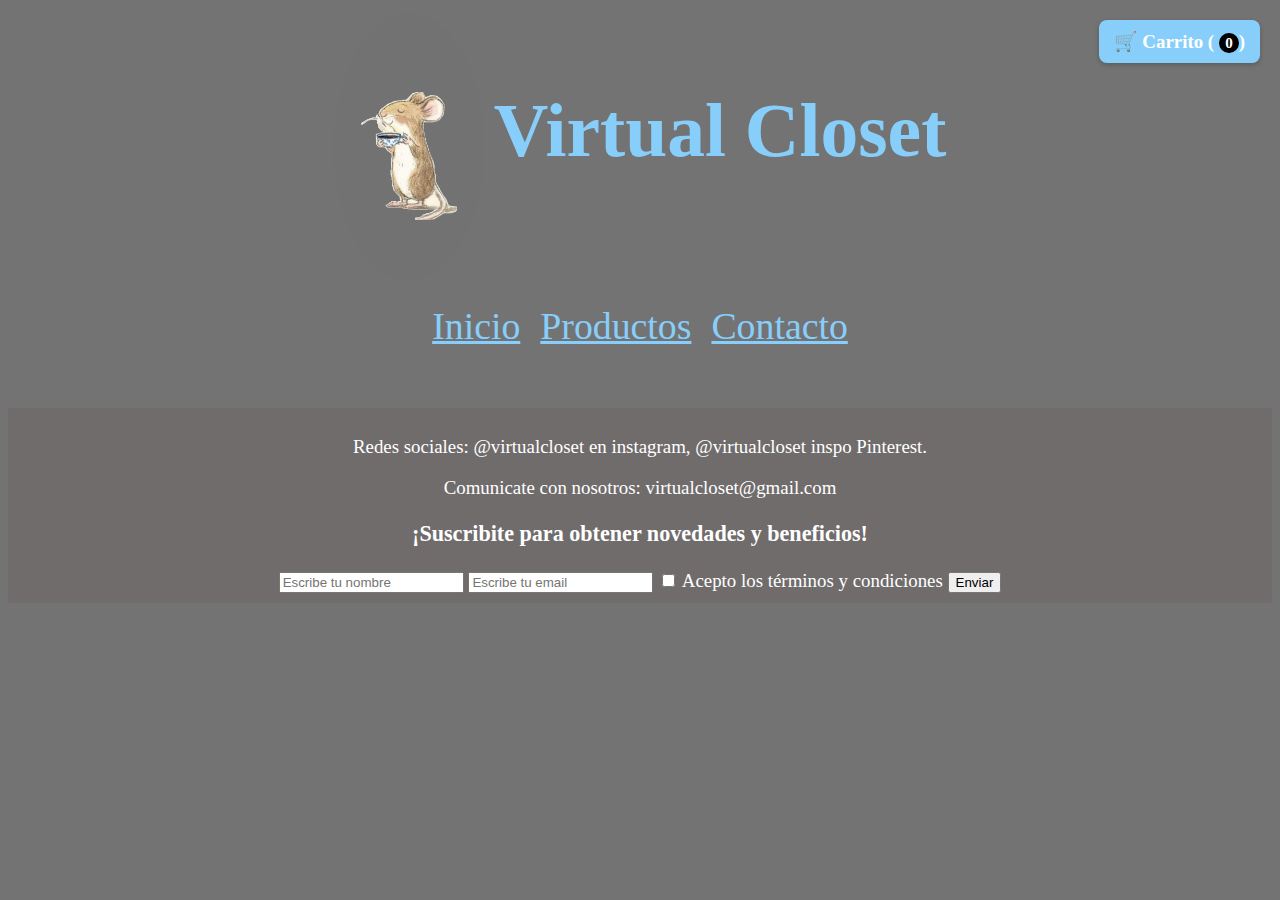
<file: productos.html>
<!DOCTYPE html>
<html lang="en">
<head>
    <meta charset="UTF-8">
    <meta name="viewport" content="width=device-width, initial-scale=1.0">
    <title>Document</title>
    <link rel="stylesheet" href="css/style.css">
</head>


<body>
    <a href="carrito.html" id="btn-carrito">
  🛒 Carrito (<span id="contador-carrito">0</span>)
    </a>

    <header>
        <img src="IMAGENES y VIDEOS/logo.png" alt="Logo de Virtual Closet" width="100" height="100">
        <h1 >Virtual Closet </h1>
    </header>
    
    <nav>
        <ul>
            <li><a href="index.html">Inicio</a></li>
            <li><a href="productos.html">Productos</a></li>
            <li><a href="#Contacto">Contacto</a></li>
    </nav>
    <main>

        <section id="productos">  
           
            
    
  <script src="js/main.js"></script>
        </div>

    </main>

    <footer>
       
        <div id="Contacto" class="redes">
            <p>Redes sociales: @virtualcloset en instagram, @virtualcloset inspo Pinterest.</p>
            <p >Comunicate con nosotros: virtualcloset@gmail.com</p> 
        </div>  

        <h3>¡Suscribite para obtener novedades y beneficios!</h3>
        <form action="https://formspree.io/f/meoggojq" method="POST">
            <input type="text" name="nombre" id="nombre" placeholder="Escribe tu nombre">
            <input type="email" name="email" id="email" placeholder="Escribe tu email">
            
            <input type="checkbox" name="terminos" id="terminos" required>
            <label for="terminos">Acepto los términos y condiciones</label>           
            
            <button type="submit">Enviar</button>
         </form>
    </footer>
</body>
</html>
</file>
<file: css/style.css>
* { margin: 2; padding: 2; box-sizing: border-box;}
body {
    font-family: 'Times new roman', sans-serif;
    background-color: #f0f0f0;
    font-size: 0.5cm;
}

#main-title {font-size: 24px;color: lightblue;text-align: center;}

h1 {
    font-size: 2cm;
    position: relative;
    color: lightskyblue;
    text-align: center;
    margin-top: 20px;
    background-color: #747373;
    /*background-color: #706c6c;*/
}

header
{   
    display: flex;          /* Turns container into a flexbox */
    align-items: center;    /* Vertically centers items */
    gap: 10px; 
    background-color: #747373;
    justify-content: center;
    color: white;
    padding: 5px 0;
    text-align: center;

}

header img {
    width: 150px;           /* Fixed width for the logo */
    height: auto;           /* Maintains aspect ratio */
    border-radius: 50%;     /* Makes the image circular */
}
nav ul {
    list-style-type: none;
    padding: 0;
    display: flex;
    justify-content: center;
    gap: 20px;
    color: lightskyblue;
    background-color: #747373;
}

nav ul li a{
    display: inline;
    color: lightskyblue;
    font-size: 1cm;
}

h2 {
    font-size: 1.5rem;
    color: violet;
    text-align: center;
    margin-top: 10px;

}

body{background-color: #747373;}

.container {
    max-width: 1200px;
    margin: 0 auto;
    padding: 20px;
}
.container img {
    max-width: 100%;
    height: auto;
}


/* Estilo general para todas las secciones */
section {
    padding: 20px;             /* Espacio interior */
    text-align: center;        /* Centra el texto */
  }
  
  /* Contenedor de los productos con Flexbox */
.productos-container {
    display: flex;             /* Activa Flexbox */
    justify-content: center;   /* Centra horizontalmente */
    gap: 20px;                 /* Espacio entre productos */
    flex-wrap: wrap;           /* Permite que bajen a otra línea en pantallas pequeñas */
    margin-top: 20px;          /* Espacio superior */
  }
  
  /* Cada tarjeta de producto */
.producto {
    text-align: center;        /* Centra el contenido */
  }
  
  /* Imágenes de los productos */
.producto img {
    width: 150px;              /* Ancho fijo */
    height: 150px;             /* Alto fijo */
    object-fit: cover;         /* Cubre el área sin deformarse */
  }


#productos {
  display: flex;
  justify-content: center;   /* Centra horizontalmente */
  gap: 20px;
  padding: 20px;
  color: whitesmoke;
  flex-wrap: wrap;           /* Permite que bajen a otra línea en pantallas pequeñas */
    margin-top: 20px;          /* Espacio superior */
}

.tarjeta {
  border: 1px solid #ccc;
  border-radius: 10px;
  padding: 15px;
  text-align: center;
  box-shadow: 2px 2px 8px rgba(0,0,0,0.1);
  color: lightskyblue;
}

.tarjeta img {
  max-width: 100%;
  height: 150px;
  object-fit: cover;
}


footer {
    background-color: #706c6c;
    /*background-color: #747373;*/
    color: white;
    text-align: center;
    padding: 10px 0;
    position: relative;
    bottom: 0;
    width: 100%;
}

#btn-carrito {
  position: absolute;
  top: 20px;
  right: 20px;
  background: lightskyblue;
  color: white;
  padding: 10px 15px;
  border-radius: 8px;
  text-decoration: none;
  font-weight: bold;
  box-shadow: 0 2px 5px rgba(0,0,0,0.2);
}

#contador-carrito {
  background: black;
  color: white;
  border-radius: 50%;
  padding: 2px 6px;
  font-size: 0.8em;
  margin-left: 5px;
}


#btn-carrito:hover {
  background: #0056b3;
}



  /* Media Query para CELULARES (pantallas pequeñas, hasta 600px) */
@media (max-width: 600px) {
  nav ul {
    flex-direction: column;  /* Muestra los enlaces uno debajo del otro */
    gap: 10px;               /* Menor espacio entre ellos */
  }

  .productos-container {
    flex-direction: column;  /* Apila los productos en una columna */
    align-items: center;     /* Centra verticalmente */
  }
}

/* Media Query para TABLETS (de 601px a 1024px) */
@media (min-width: 601px) and (max-width: 1024px) {
  .productos-container {
    justify-content: space-evenly; /* Distribuye los productos uniformemente */
  }
}

/* Media Query para PC (más de 1024px) */
@media (min-width: 1025px) {
  .productos-container {
    justify-content: space-between; /* Aumenta el espacio entre productos */
  }
}
</file>
